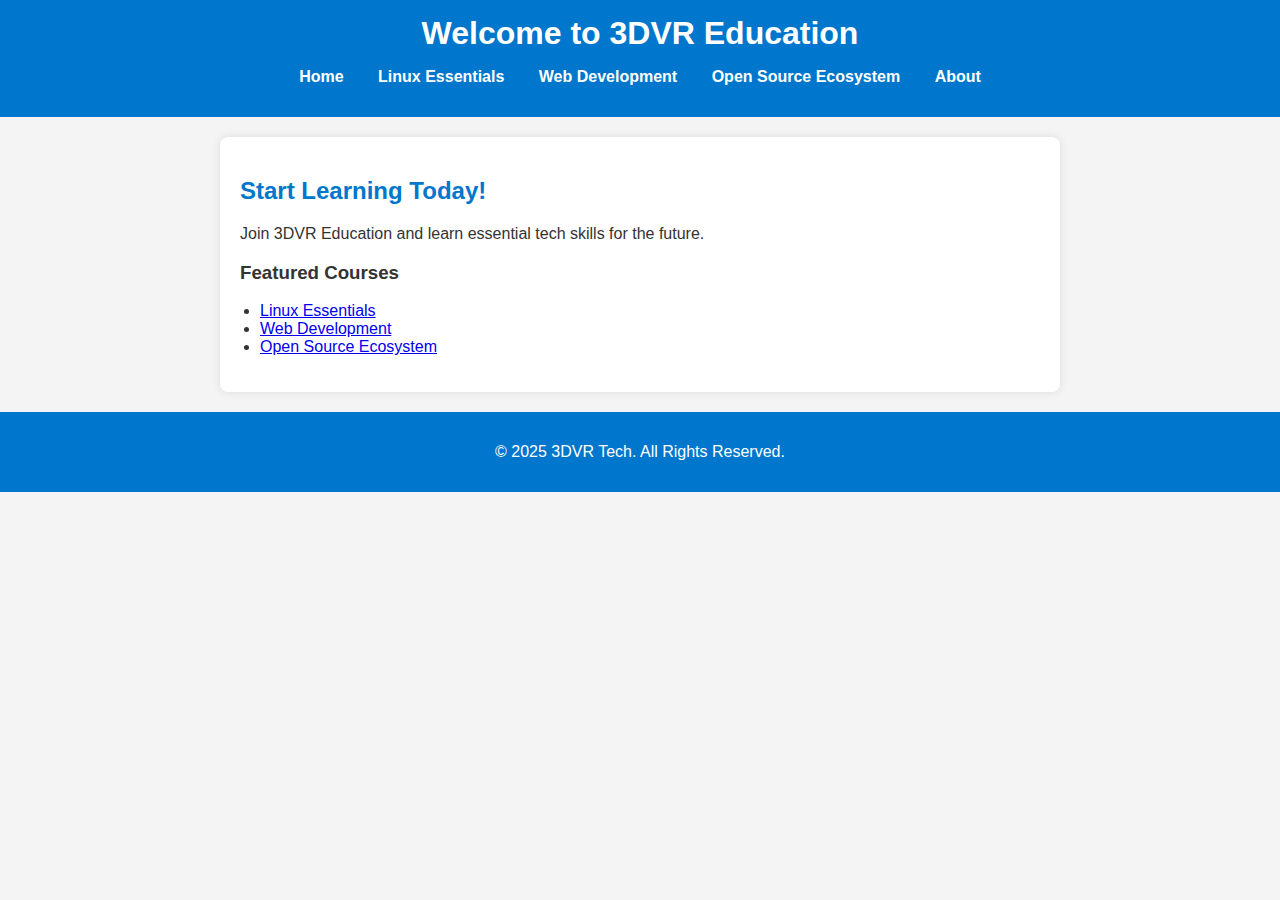
<file: index.html>
<!DOCTYPE html>
<html lang="en">
<head>
    <meta charset="UTF-8">
    <meta name="viewport" content="width=device-width, initial-scale=1.0">
    <title>3DVR Education</title>
    <link rel="stylesheet" href="style.css">
</head>
<body>
    <header>
        <h1>Welcome to 3DVR Education</h1>
        <nav>
            <ul>
                <li><a href="index.html">Home</a></li>
                <li><a href="courses/linux.html">Linux Essentials</a></li>
                <li><a href="courses/webdev.html">Web Development</a></li>
                <li><a href="courses/opensource.html">Open Source Ecosystem</a></li>
                <li><a href="about.html">About</a></li>
            </ul>
        </nav>
    </header>
    
    <main>
        <h2>Start Learning Today!</h2>
        <p>Join 3DVR Education and learn essential tech skills for the future.</p>
        <section>
            <h3>Featured Courses</h3>
            <ul>
                <li><a href="courses/linux.html">Linux Essentials</a></li>
                <li><a href="courses/webdev.html">Web Development</a></li>
                <li><a href="courses/opensource.html">Open Source Ecosystem</a></li>
            </ul>
        </section>
    </main>
    
    <footer>
        <p>&copy; 2025 3DVR Tech. All Rights Reserved.</p>
    </footer>
</body>
</html>
</file>
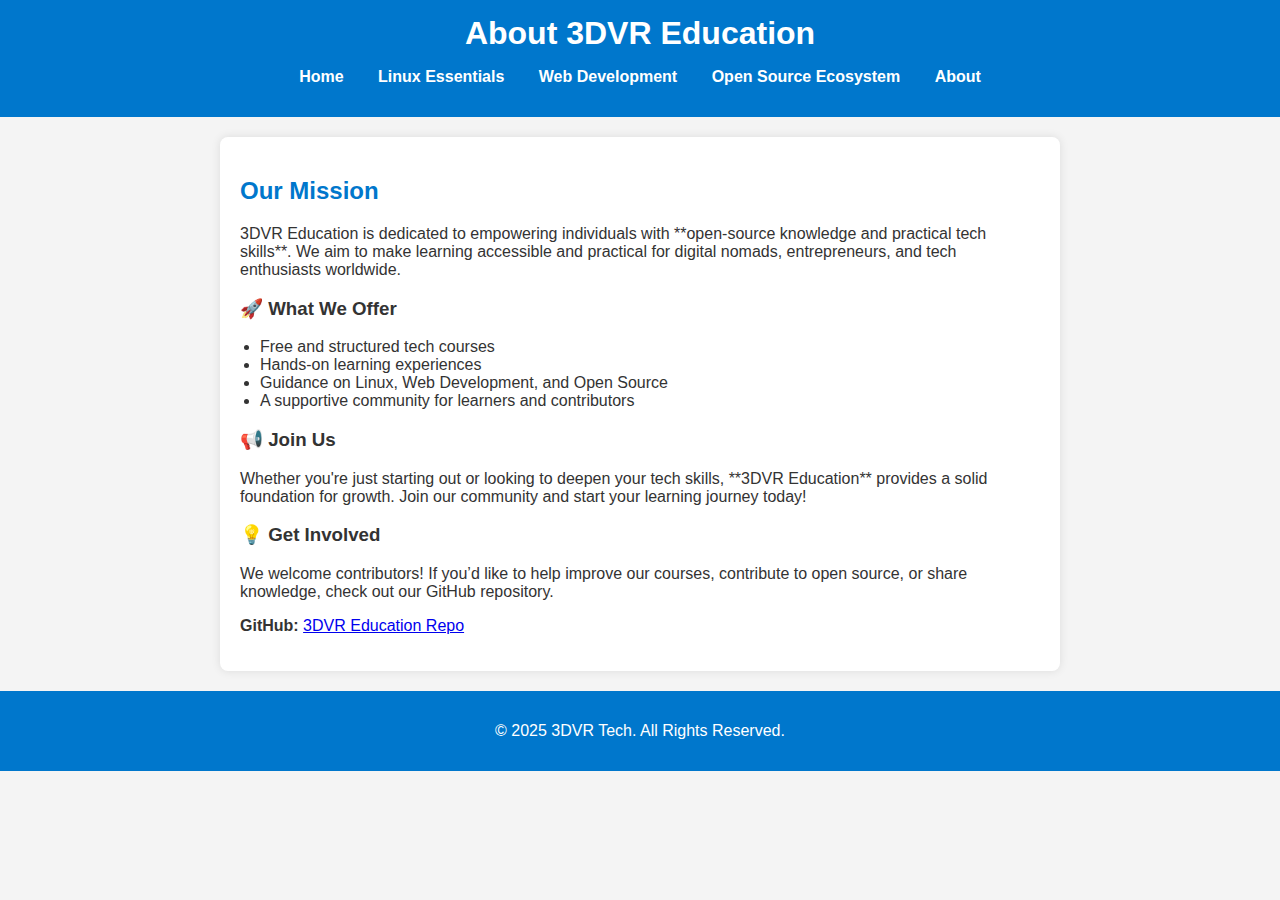
<file: about.html>
<!DOCTYPE html>
<html lang="en">
<head>
    <meta charset="UTF-8">
    <meta name="viewport" content="width=device-width, initial-scale=1.0">
    <title>About - 3DVR Education</title>
    <link rel="stylesheet" href="style.css">
</head>
<body>
    <header>
        <h1>About 3DVR Education</h1>
        <nav>
            <ul>
                <li><a href="index.html">Home</a></li>
                <li><a href="courses/linux.html">Linux Essentials</a></li>
                <li><a href="courses/webdev.html">Web Development</a></li>
                <li><a href="courses/opensource.html">Open Source Ecosystem</a></li>
                <li><a href="about.html">About</a></li>
            </ul>
        </nav>
    </header>
    
    <main>
        <h2>Our Mission</h2>
        <p>3DVR Education is dedicated to empowering individuals with **open-source knowledge and practical tech skills**. We aim to make learning accessible and practical for digital nomads, entrepreneurs, and tech enthusiasts worldwide.</p>
        
        <h3>🚀 What We Offer</h3>
        <ul>
            <li>Free and structured tech courses</li>
            <li>Hands-on learning experiences</li>
            <li>Guidance on Linux, Web Development, and Open Source</li>
            <li>A supportive community for learners and contributors</li>
        </ul>
        
        <h3>📢 Join Us</h3>
        <p>Whether you're just starting out or looking to deepen your tech skills, **3DVR Education** provides a solid foundation for growth. Join our community and start your learning journey today!</p>
        
        <h3>💡 Get Involved</h3>
        <p>We welcome contributors! If you’d like to help improve our courses, contribute to open source, or share knowledge, check out our GitHub repository.</p>
        <p><strong>GitHub:</strong> <a href="https://github.com/tmsteph/3dvr-education" target="_blank">3DVR Education Repo</a></p>
    </main>
    
    <footer>
        <p>&copy; 2025 3DVR Tech. All Rights Reserved.</p>
    </footer>
</body>
</html>
</file>
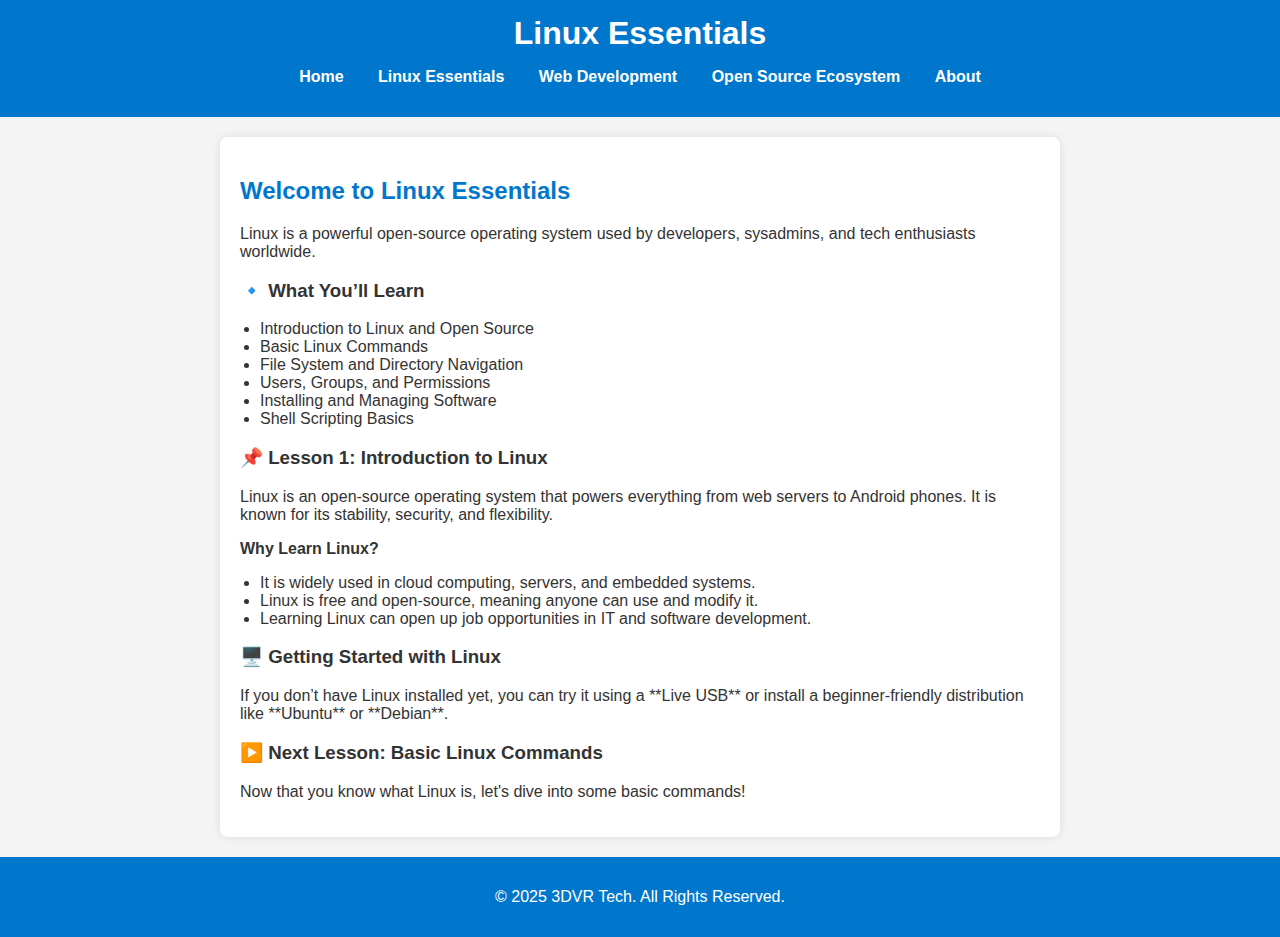
<file: courses/linux.html>
<!DOCTYPE html>
<html lang="en">
<head>
    <meta charset="UTF-8">
    <meta name="viewport" content="width=device-width, initial-scale=1.0">
    <title>Linux Essentials - 3DVR Education</title>
    <link rel="stylesheet" href="../style.css">
</head>
<body>
    <header>
        <h1>Linux Essentials</h1>
        <nav>
            <ul>
                <li><a href="../index.html">Home</a></li>
                <li><a href="linux.html">Linux Essentials</a></li>
                <li><a href="webdev.html">Web Development</a></li>
                <li><a href="opensource.html">Open Source Ecosystem</a></li>
                <li><a href="../about.html">About</a></li>
            </ul>
        </nav>
    </header>
    
    <main>
        <h2>Welcome to Linux Essentials</h2>
        <p>Linux is a powerful open-source operating system used by developers, sysadmins, and tech enthusiasts worldwide.</p>
        
        <h3>🔹 What You’ll Learn</h3>
        <ul>
            <li>Introduction to Linux and Open Source</li>
            <li>Basic Linux Commands</li>
            <li>File System and Directory Navigation</li>
            <li>Users, Groups, and Permissions</li>
            <li>Installing and Managing Software</li>
            <li>Shell Scripting Basics</li>
        </ul>
        
        <h3>📌 Lesson 1: Introduction to Linux</h3>
        <p>Linux is an open-source operating system that powers everything from web servers to Android phones. It is known for its stability, security, and flexibility.</p>
        <p><strong>Why Learn Linux?</strong></p>
        <ul>
            <li>It is widely used in cloud computing, servers, and embedded systems.</li>
            <li>Linux is free and open-source, meaning anyone can use and modify it.</li>
            <li>Learning Linux can open up job opportunities in IT and software development.</li>
        </ul>
        
        <h3>🖥️ Getting Started with Linux</h3>
        <p>If you don’t have Linux installed yet, you can try it using a **Live USB** or install a beginner-friendly distribution like **Ubuntu** or **Debian**.</p>
        
        <h3>▶️ Next Lesson: Basic Linux Commands</h3>
        <p>Now that you know what Linux is, let's dive into some basic commands!</p>
    </main>
    
    <footer>
        <p>&copy; 2025 3DVR Tech. All Rights Reserved.</p>
    </footer>
</body>
</html>
</file>
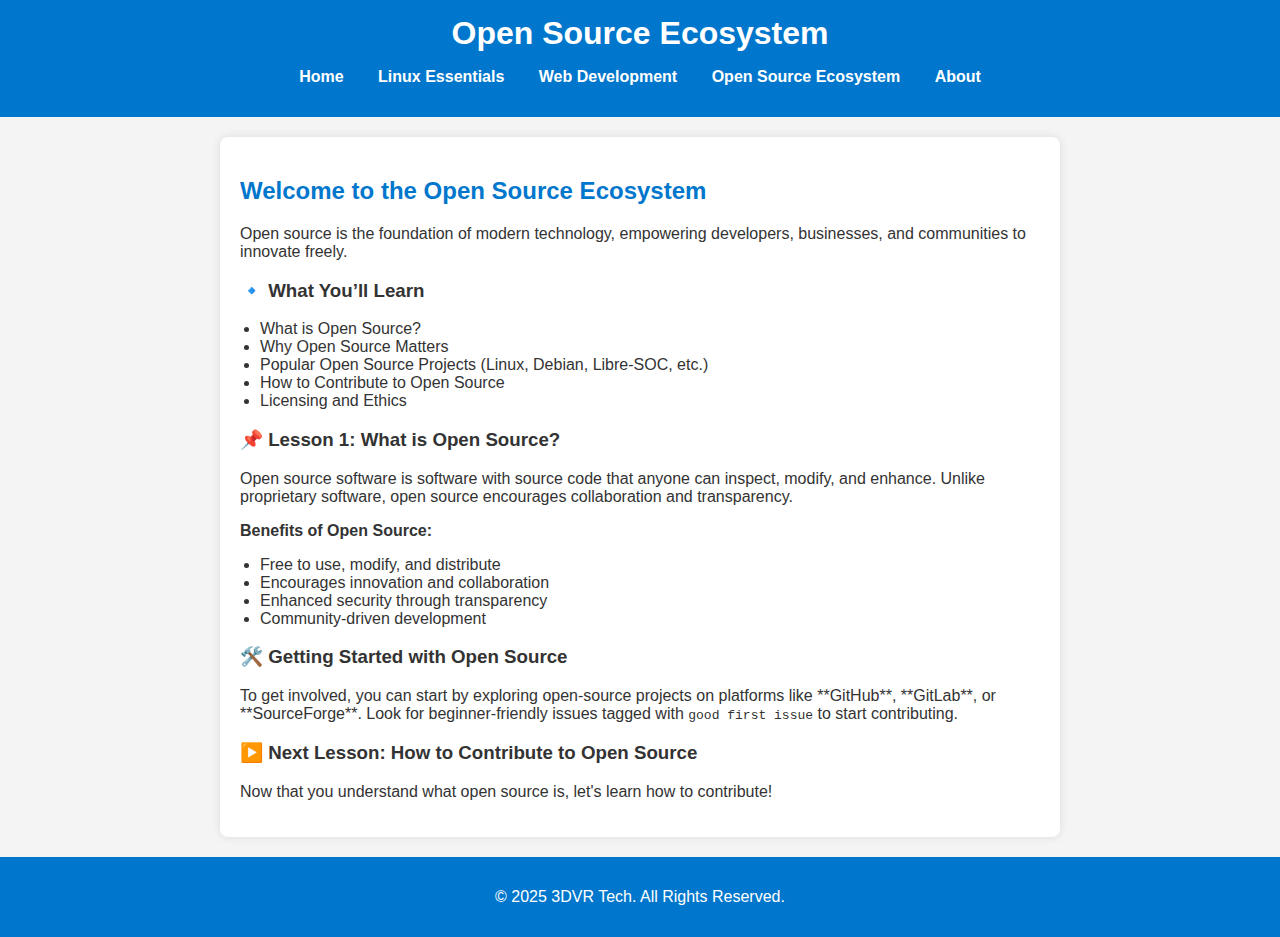
<file: courses/opensource.html>
<!DOCTYPE html>
<html lang="en">
<head>
    <meta charset="UTF-8">
    <meta name="viewport" content="width=device-width, initial-scale=1.0">
    <title>Open Source Ecosystem - 3DVR Education</title>
    <link rel="stylesheet" href="../style.css">
</head>
<body>
    <header>
        <h1>Open Source Ecosystem</h1>
        <nav>
            <ul>
                <li><a href="../index.html">Home</a></li>
                <li><a href="linux.html">Linux Essentials</a></li>
                <li><a href="webdev.html">Web Development</a></li>
                <li><a href="opensource.html">Open Source Ecosystem</a></li>
                <li><a href="../about.html">About</a></li>
            </ul>
        </nav>
    </header>
    
    <main>
        <h2>Welcome to the Open Source Ecosystem</h2>
        <p>Open source is the foundation of modern technology, empowering developers, businesses, and communities to innovate freely.</p>
        
        <h3>🔹 What You’ll Learn</h3>
        <ul>
            <li>What is Open Source?</li>
            <li>Why Open Source Matters</li>
            <li>Popular Open Source Projects (Linux, Debian, Libre-SOC, etc.)</li>
            <li>How to Contribute to Open Source</li>
            <li>Licensing and Ethics</li>
        </ul>
        
        <h3>📌 Lesson 1: What is Open Source?</h3>
        <p>Open source software is software with source code that anyone can inspect, modify, and enhance. Unlike proprietary software, open source encourages collaboration and transparency.</p>
        
        <p><strong>Benefits of Open Source:</strong></p>
        <ul>
            <li>Free to use, modify, and distribute</li>
            <li>Encourages innovation and collaboration</li>
            <li>Enhanced security through transparency</li>
            <li>Community-driven development</li>
        </ul>
        
        <h3>🛠️ Getting Started with Open Source</h3>
        <p>To get involved, you can start by exploring open-source projects on platforms like **GitHub**, **GitLab**, or **SourceForge**. Look for beginner-friendly issues tagged with <code>good first issue</code> to start contributing.</p>
        
        <h3>▶️ Next Lesson: How to Contribute to Open Source</h3>
        <p>Now that you understand what open source is, let's learn how to contribute!</p>
    </main>
    
    <footer>
        <p>&copy; 2025 3DVR Tech. All Rights Reserved.</p>
    </footer>
</body>
</html>
</file>
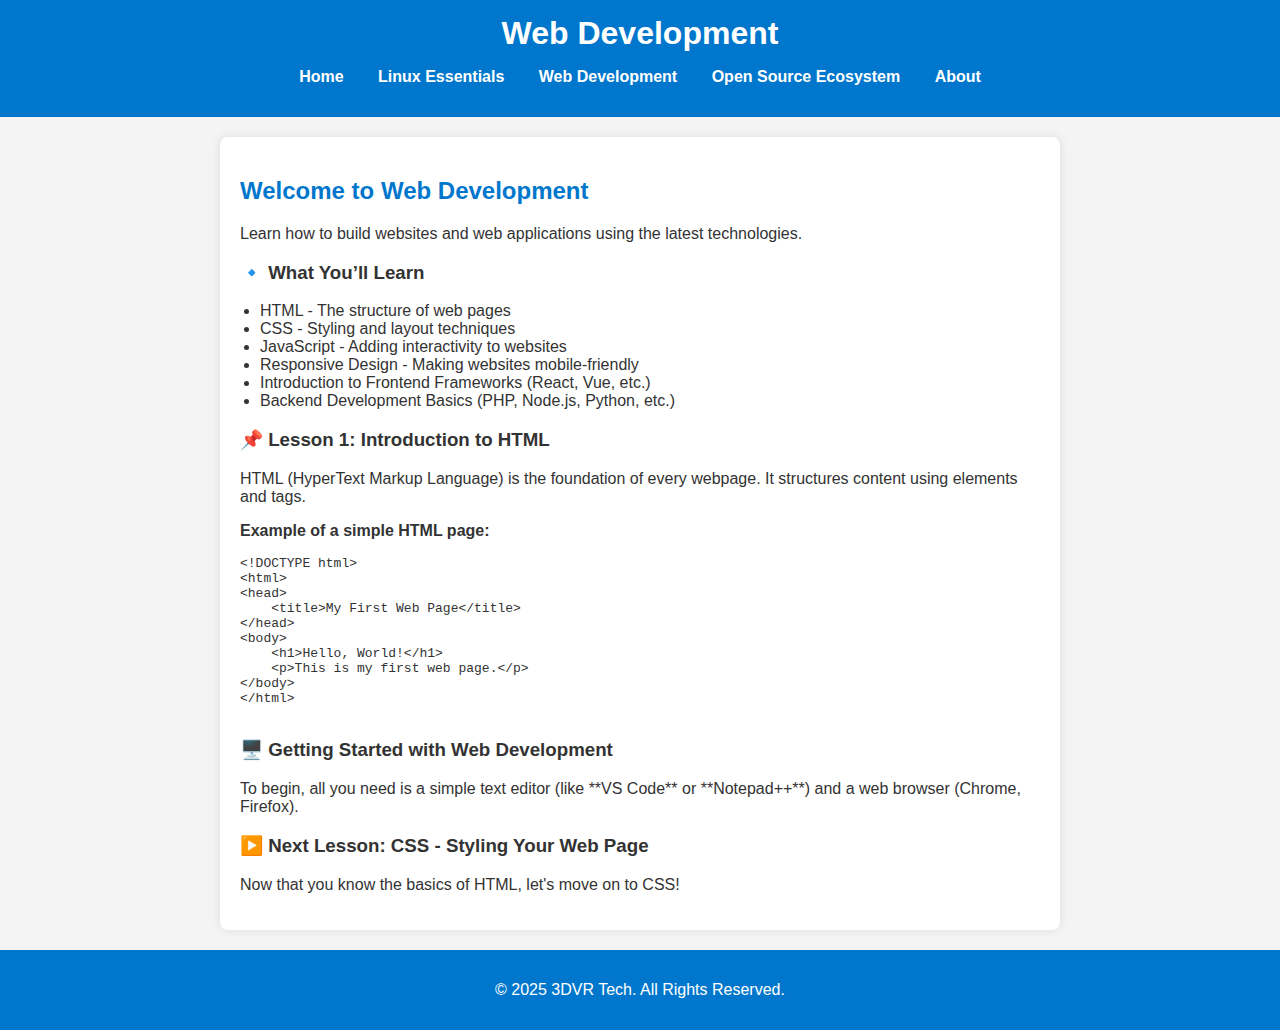
<file: courses/webdev.html>
<!DOCTYPE html>
<html lang="en">
<head>
    <meta charset="UTF-8">
    <meta name="viewport" content="width=device-width, initial-scale=1.0">
    <title>Web Development - 3DVR Education</title>
    <link rel="stylesheet" href="../style.css">
</head>
<body>
    <header>
        <h1>Web Development</h1>
        <nav>
            <ul>
                <li><a href="../index.html">Home</a></li>
                <li><a href="linux.html">Linux Essentials</a></li>
                <li><a href="webdev.html">Web Development</a></li>
                <li><a href="opensource.html">Open Source Ecosystem</a></li>
                <li><a href="../about.html">About</a></li>
            </ul>
        </nav>
    </header>
    
    <main>
        <h2>Welcome to Web Development</h2>
        <p>Learn how to build websites and web applications using the latest technologies.</p>
        
        <h3>🔹 What You’ll Learn</h3>
        <ul>
            <li>HTML - The structure of web pages</li>
            <li>CSS - Styling and layout techniques</li>
            <li>JavaScript - Adding interactivity to websites</li>
            <li>Responsive Design - Making websites mobile-friendly</li>
            <li>Introduction to Frontend Frameworks (React, Vue, etc.)</li>
            <li>Backend Development Basics (PHP, Node.js, Python, etc.)</li>
        </ul>
        
        <h3>📌 Lesson 1: Introduction to HTML</h3>
        <p>HTML (HyperText Markup Language) is the foundation of every webpage. It structures content using elements and tags.</p>
        <p><strong>Example of a simple HTML page:</strong></p>
        <pre>
&lt;!DOCTYPE html&gt;
&lt;html&gt;
&lt;head&gt;
    &lt;title&gt;My First Web Page&lt;/title&gt;
&lt;/head&gt;
&lt;body&gt;
    &lt;h1&gt;Hello, World!&lt;/h1&gt;
    &lt;p&gt;This is my first web page.&lt;/p&gt;
&lt;/body&gt;
&lt;/html&gt;
        </pre>
        
        <h3>🖥️ Getting Started with Web Development</h3>
        <p>To begin, all you need is a simple text editor (like **VS Code** or **Notepad++**) and a web browser (Chrome, Firefox).</p>
        
        <h3>▶️ Next Lesson: CSS - Styling Your Web Page</h3>
        <p>Now that you know the basics of HTML, let's move on to CSS!</p>
    </main>
    
    <footer>
        <p>&copy; 2025 3DVR Tech. All Rights Reserved.</p>
    </footer>
</body>
</html>
</file>
<file: style.css>
/* Global Styles */
body {
    font-family: Arial, sans-serif;
    margin: 0;
    padding: 0;
    background-color: #f4f4f4;
    color: #333;
}

/* Header */
header {
    background: #0077cc;
    color: white;
    padding: 15px 0;
    text-align: center;
}

header h1 {
    margin: 0;
}

nav ul {
    list-style: none;
    padding: 0;
}

nav ul li {
    display: inline;
    margin: 0 15px;
}

nav ul li a {
    color: white;
    text-decoration: none;
    font-weight: bold;
}

/* Main Content */
main {
    max-width: 800px;
    margin: 20px auto;
    padding: 20px;
    background: white;
    border-radius: 8px;
    box-shadow: 0 0 10px rgba(0, 0, 0, 0.1);
}

h2 {
    color: #0077cc;
}

ul {
    padding-left: 20px;
}

/* Footer */
footer {
    text-align: center;
    padding: 15px;
    background: #0077cc;
    color: white;
    margin-top: 20px;
}
</file>
